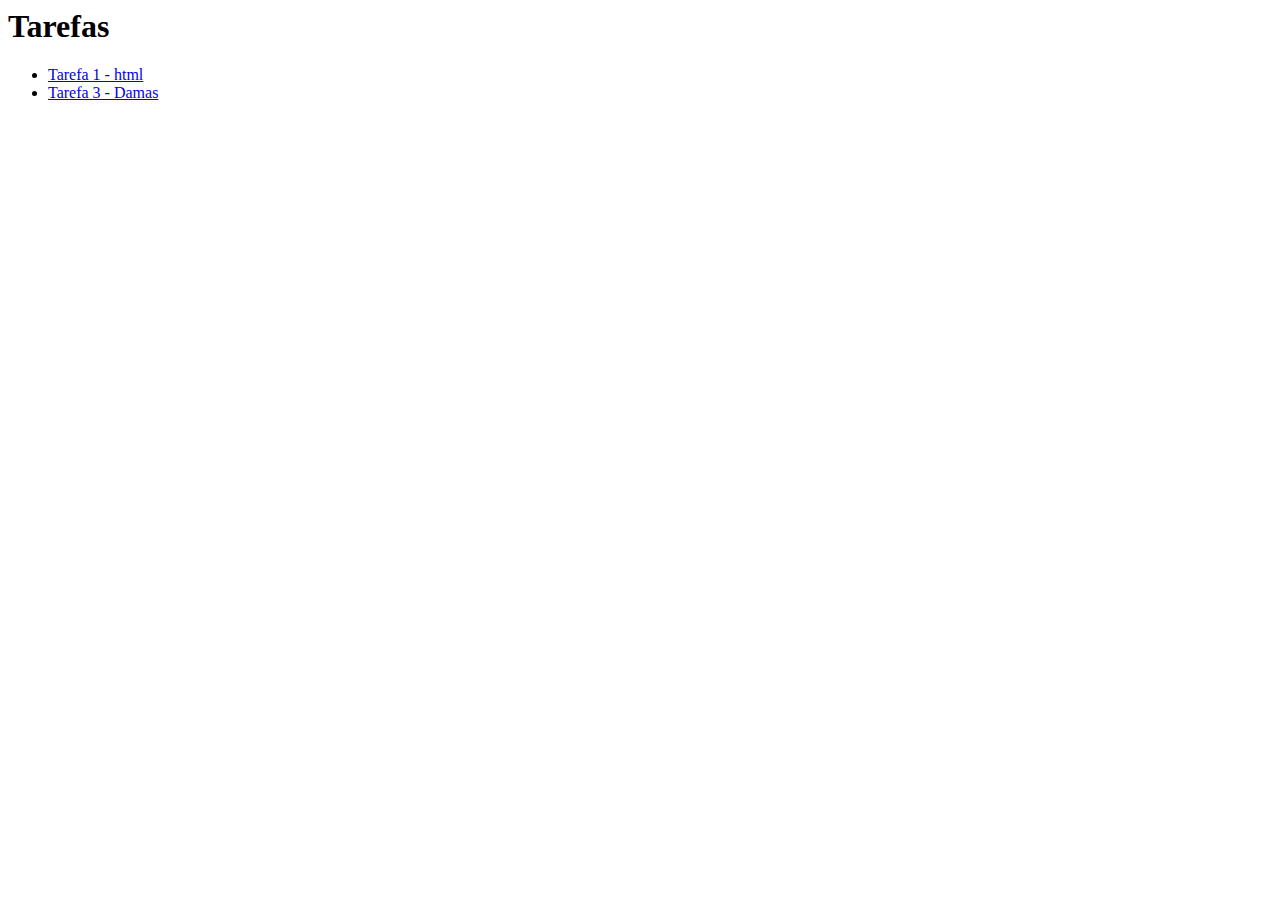
<file: index.html>
<html>
    <head>
        <h1>Tarefas</h1>
    </head>
    <body>
        <ul>
            <li><a href="./tarefa1">Tarefa 1 - html</a></li>
            <li><a href="./tarefa3/damas.html">Tarefa 3 - Damas</a></li>
        </ul>
    </body>
</html>
</file>
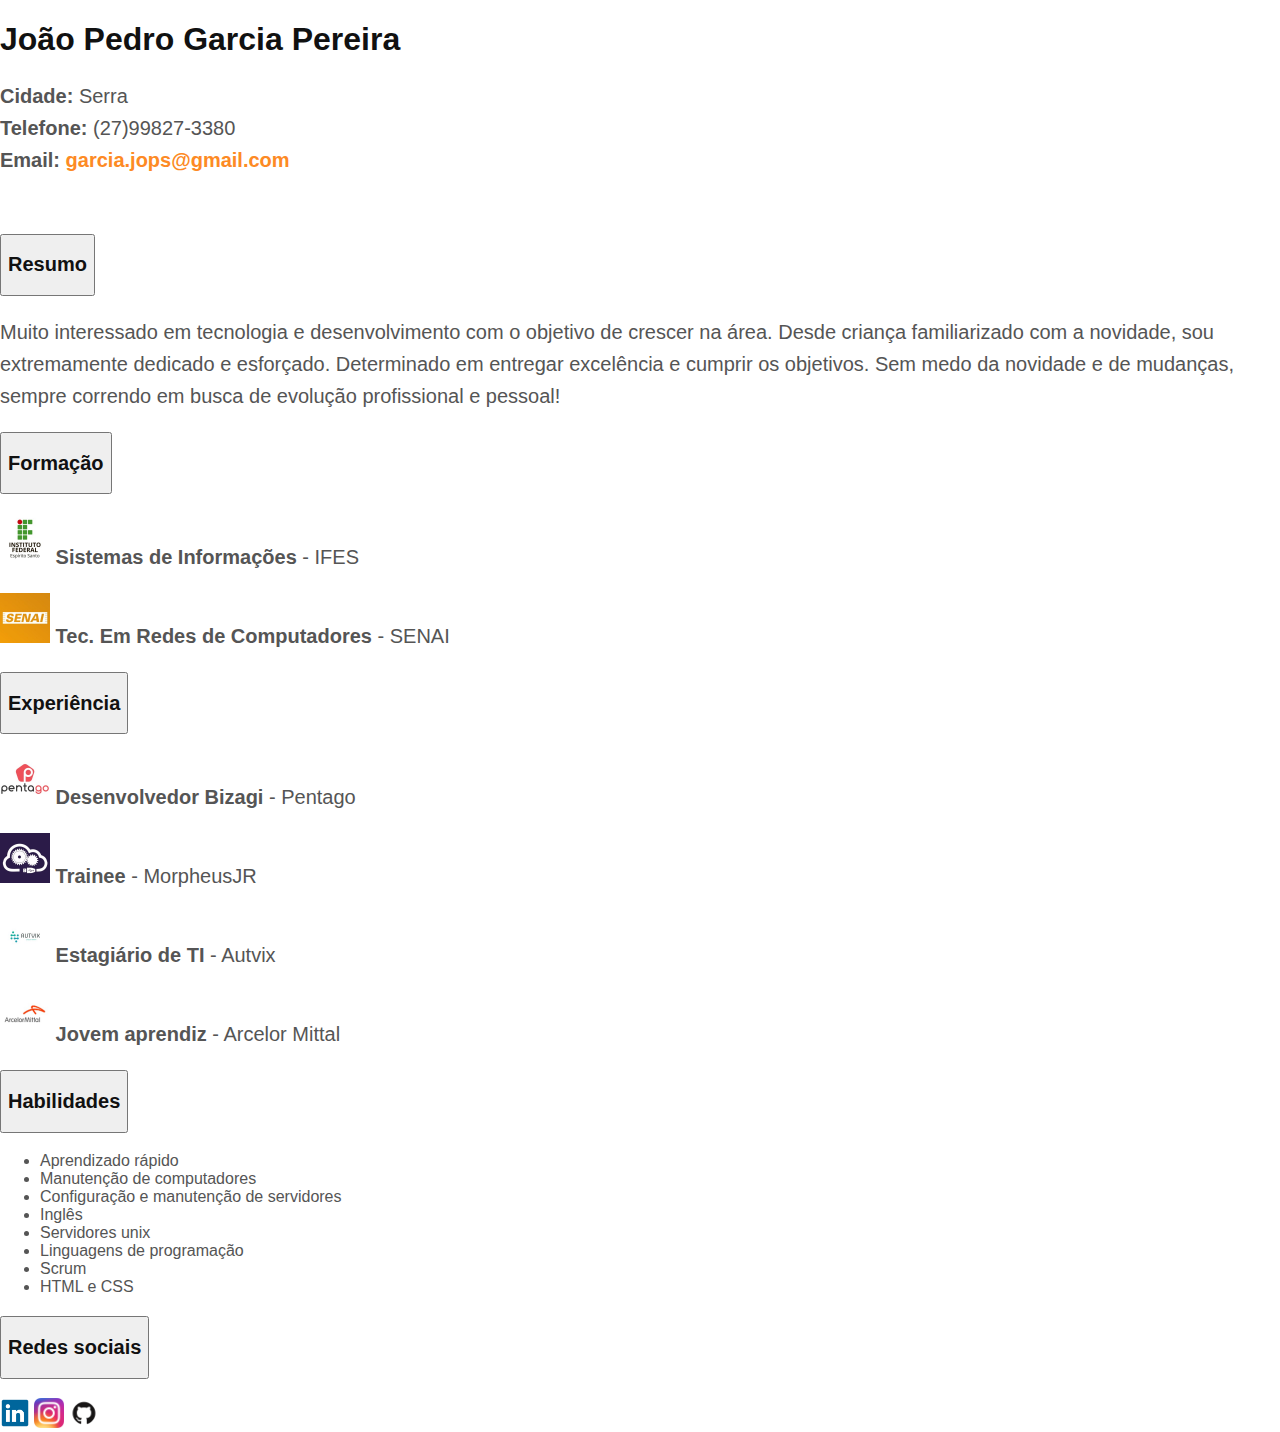
<file: tarefa1/index.html>
<!DOCTYPE html>

<html lang="en">
<meta charset="utf-8">
<meta name="viewport" content="width=device-width, initial-scale=1, shrink-to-fit=no">

    <!-- Bootstrap CSS -->
<link rel="stylesheet" href="https://cdn.jsdelivr.net/npm/bootstrap@4.6.2/dist/css/bootstrap.min.css" integrity="sha384-xOolHFLEh07PJGoPkLv1IbcEPTNtaed2xpHsD9ESMhqIYd0nLMwNLD69Npy4HI+N" crossorigin="anonymous">

    <!-- Optional JavaScript; choose one of the two! -->

    <!-- Option 1: jQuery and Bootstrap Bundle (includes Popper) -->
<script src="https://cdn.jsdelivr.net/npm/jquery@3.5.1/dist/jquery.slim.min.js" integrity="sha384-DfXdz2htPH0lsSSs5nCTpuj/zy4C+OGpamoFVy38MVBnE+IbbVYUew+OrCXaRkfj" crossorigin="anonymous"></script>
<script src="https://cdn.jsdelivr.net/npm/bootstrap@4.6.2/dist/js/bootstrap.bundle.min.js" integrity="sha384-Fy6S3B9q64WdZWQUiU+q4/2Lc9npb8tCaSX9FK7E8HnRr0Jz8D6OP9dO5Vg3Q9ct" crossorigin="anonymous"></script>
<link rel="stylesheet" type="text/css" href="style.css">
    <!-- Option 2: Separate Popper and Bootstrap JS -->
    <!--
    <script src="https://cdn.jsdelivr.net/npm/jquery@3.5.1/dist/jquery.slim.min.js" integrity="sha384-DfXdz2htPH0lsSSs5nCTpuj/zy4C+OGpamoFVy38MVBnE+IbbVYUew+OrCXaRkfj" crossorigin="anonymous"></script>
    <script src="https://cdn.jsdelivr.net/npm/popper.js@1.16.1/dist/umd/popper.min.js" integrity="sha384-9/reFTGAW83EW2RDu2S0VKaIzap3H66lZH81PoYlFhbGU+6BZp6G7niu735Sk7lN" crossorigin="anonymous"></script>
    <script src="https://cdn.jsdelivr.net/npm/bootstrap@4.6.2/dist/js/bootstrap.min.js" integrity="sha384-+sLIOodYLS7CIrQpBjl+C7nPvqq+FbNUBDunl/OZv93DB7Ln/533i8e/mZXLi/P+" crossorigin="anonymous"></script>
    -->
  </body>
    <html>
    <head>
        <title>Currículo</title>
        <meta charset="UTF-8" />
    </head>
    <body>
        <h1>João Pedro Garcia Pereira</h1>
        <p>
            <strong>Cidade:</strong> Serra<br>
            <strong>Telefone:</strong> (27)99827-3380<br>
            <strong>Email:</strong> <a href="mailto:garcia.jops@gmail.com">garcia.jops@gmail.com</a>
        </p>
        <br>

        <div class="accordion" id="accordionExample">
            <div class="card">
              <div class="card-header" id="headingOne">
                <h2 class="mb-0">
                  <button class="btn btn-link btn-block text-left" type="button" data-toggle="collapse" data-target="#collapseOne" aria-expanded="true" aria-controls="collapseOne">
                    <h2>Resumo</h2>
                  </button>
                </h2>
              </div>
          
              <div id="collapseOne" class="collapse show" aria-labelledby="headingOne" data-parent="#accordionExample">
                <div class="card-body">
                    <p>Muito interessado em tecnologia e desenvolvimento com o objetivo de crescer na área. Desde criança familiarizado com a novidade, sou extremamente dedicado e esforçado. Determinado em entregar excelência e cumprir os objetivos.
                        Sem medo da novidade e de mudanças, sempre correndo em busca de evolução profissional e pessoal! </p>
                </div>
              </div>
            </div>
            <div class="card">
              <div class="card-header" id="headingTwo">
                <h2 class="mb-0">
                  <button class="btn btn-link btn-block text-left collapsed" type="button" data-toggle="collapse" data-target="#collapseTwo" aria-expanded="false" aria-controls="collapseTwo">
                    <h2>Formação</h2>
                  </button>
                </h2>
              </div>
              <div id="collapseTwo" class="collapse" aria-labelledby="headingTwo" data-parent="#accordionExample">
                <div class="card-body">
                    <p><img src="./imagens/ifes.jfif" alt="IFES" width="50" /><strong> Sistemas de Informações</strong> - IFES</p>
                    <p><img src="./imagens/senai.jfif" alt="SENAI" width="50" /><strong> Tec. Em Redes de Computadores</strong> - SENAI</p>
                </div>
              </div>
            </div>
            <div class="card">
              <div class="card-header" id="headingThree">
                <h2 class="mb-0">
                  <button class="btn btn-link btn-block text-left collapsed" type="button" data-toggle="collapse" data-target="#collapseThree" aria-expanded="false" aria-controls="collapseThree">
                    <h2>Experiência</h2>
                  </button>
                </h2>
              </div>
              <div id="collapseThree" class="collapse" aria-labelledby="headingThree" data-parent="#accordionExample">
                <div class="card-body">
                    <p><img src="./imagens/pentago.jfif" alt="Pentago" width="50" /><strong> Desenvolvedor Bizagi</strong> - Pentago</p>
                    <p><img src="./imagens/morpheus.jfif" alt="MorpheusJR" width="50" /><strong> Trainee</strong> - MorpheusJR</p>
                    <p><img src="./imagens/autvix.jfif" alt="Autvix" width="50" /><strong> Estagiário de TI</strong> - Autvix</p>
                    <p><img src="./imagens/arcelor.jfif" alt="Arcelor Mittal" width="50" /><strong> Jovem aprendiz</strong> - Arcelor Mittal</p>
                </div>
              </div>
            </div>
          </div>
          <div class="card">
            <div class="card-header" id="headingFour">
              <h2 class="mb-0">
                <button class="btn btn-link btn-block text-left collapsed" type="button" data-toggle="collapse" data-target="#collapseFour" aria-expanded="false" aria-controls="collapseFour">
                    <h2>Habilidades</h2>
                </button>
              </h2>
            </div>
            <div id="collapseFour" class="collapse" aria-labelledby="headingFour" data-parent="#accordionExample">
              <div class="card-body">
                <ul>
                    <li>Aprendizado rápido</li>
                    <li>Manutenção de computadores</li>
                    <li>Configuração e manutenção de servidores</li>
                    <li>Inglês</li>
                    <li>Servidores unix</li>
                    <li>Linguagens de programação</li>
                    <li>Scrum</li>
                    <li>HTML e CSS</li>
                </ul>
              </div>
            </div>
          </div>
          <div class="card">
            <div class="card-header" id="headingFive">
              <h2 class="mb-0">
                <button class="btn btn-link btn-block text-left collapsed" type="button" data-toggle="collapse" data-target="#collapseFive" aria-expanded="false" aria-controls="collapseFive">
                    <h2>Redes sociais</h2>
                </button>
              </h2>
            </div>
            <div id="collapseFive" class="collapse" aria-labelledby="headingFive" data-parent="#accordionExample">
              <div class="card-body">
                <a href="https://www.linkedin.com/in/jopsg/"><img src="./imagens/linkedin.png" alt="Linkedin" width="30" /></a>
                <a href="https://www.instagram.com/_jopsgarcia_/"><img src="./imagens/instagram.png" alt="Instagram" width="30" /></a>
                <a href="https://github.com/Jops-Garcia"><img src="./imagens/GitHub.png" alt="GitHub" width="30" /></a>
              </div>
            </div>
          </div>



    </body>
</html>
</file>
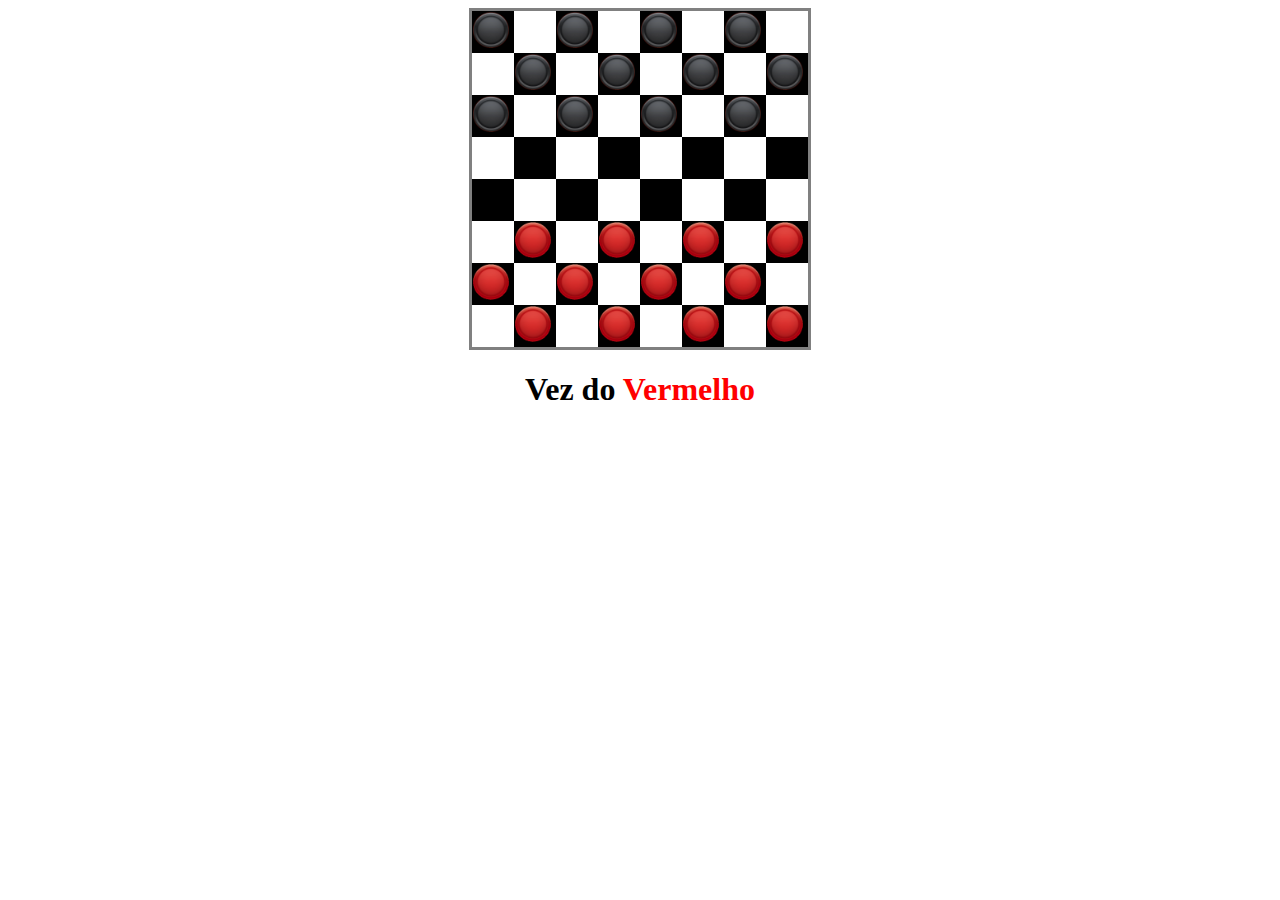
<file: tarefa3/damas.html>
<!DOCTYPE html>
<html lang="en">
<head>
    <meta charset="UTF-8">
    <meta http-equiv="X-UA-Compatible" content="IE=edge">
    <meta name="viewport" content="width=device-width, initial-scale=1.0">
    <title>Damas</title>
</head>
<body>
    <script src="damas.js"></script>
    <div id="container" style="text-align: center;">
        <h1>Vez do <span id="turno" style="color: red;">Vermelho</span></h1>
    </div>
</body>
</html>
</file>
<file: tarefa1/style.css>
body{
    font-family: 'Open Sans', sans-serif;
    margin: 0px;
    padding: 0px;
    color: #555
}

h1,h2{
   color: #111
}

p{
   font-size: 20px;
   line-height:32px;  
}
a{
    text-decoration: none;
    font-weight: 700;
    color:#fd8a24
}
</file>
